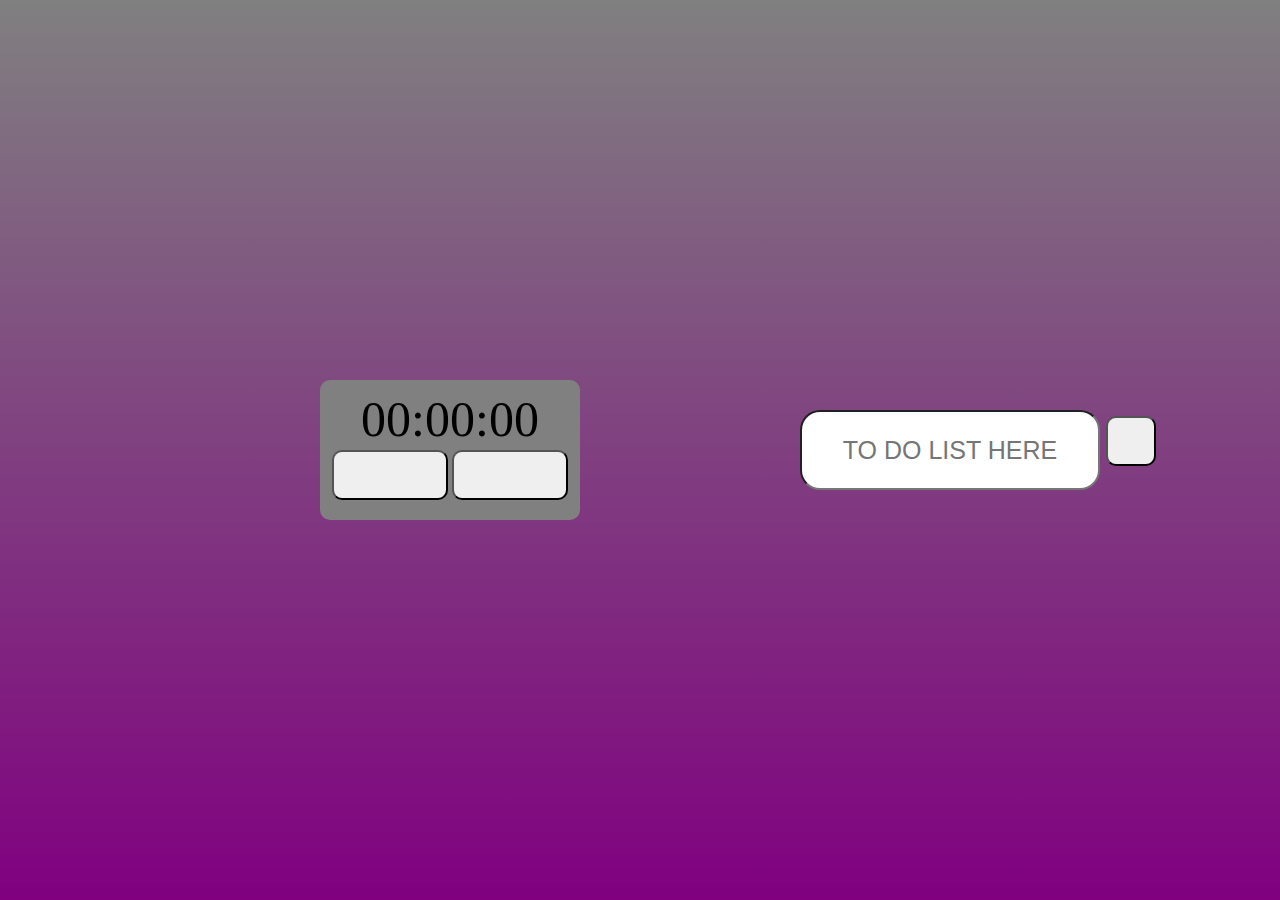
<file: index.html>
<!DOCTYPE html>
<html lang="en">
<head>
    <meta charset="UTF-8">
    <meta name="viewport" content="width=device-width, initial-scale=1.0">
    <title>Task Helper</title>
    <link rel="stylesheet" href="https://cdnjs.cloudflare.com/ajax/libs/font-awesome/6.6.0/css/all.min.css" integrity="sha512-Kc323vGBEqzTmouAECnVceyQqyqdsSiqLQISBL29aUW4U/M7pSPA/gEUZQqv1cwx4OnYxTxve5UMg5GT6L4JJg==" crossorigin="anonymous" referrerpolicy="no-referrer" />

    <link rel="stylesheet" href="./css/style.css">
</head>
<body>
    <div class="container-time">
      <div class="TimeClock">

        <div class="time-num" id="timer">
            00:00:00
        </div>

        <div class="btns">
            <button id="play-btn">
                <i class="fa-solid fa-play"></i>
            </button>

            <button id="stop-reset-btn">
                <i class="fa-solid fa-stop"></i>
            </button>
        </div>
        
      </div>
    </div>

    <div class="container-input">
        <input type="text" placeholder="TO DO LIST HERE" id="input-tds">
        <button id= "addTask-btn">
            <i class="fa-solid fa-plus"></i>
        </button>

        <div id="taskPlaceholder">
            
        </div>
    </div>


<script src="./js/script.js"></script>
<script src="./js/todolist.js"></script>
</body>
</html>
</file>
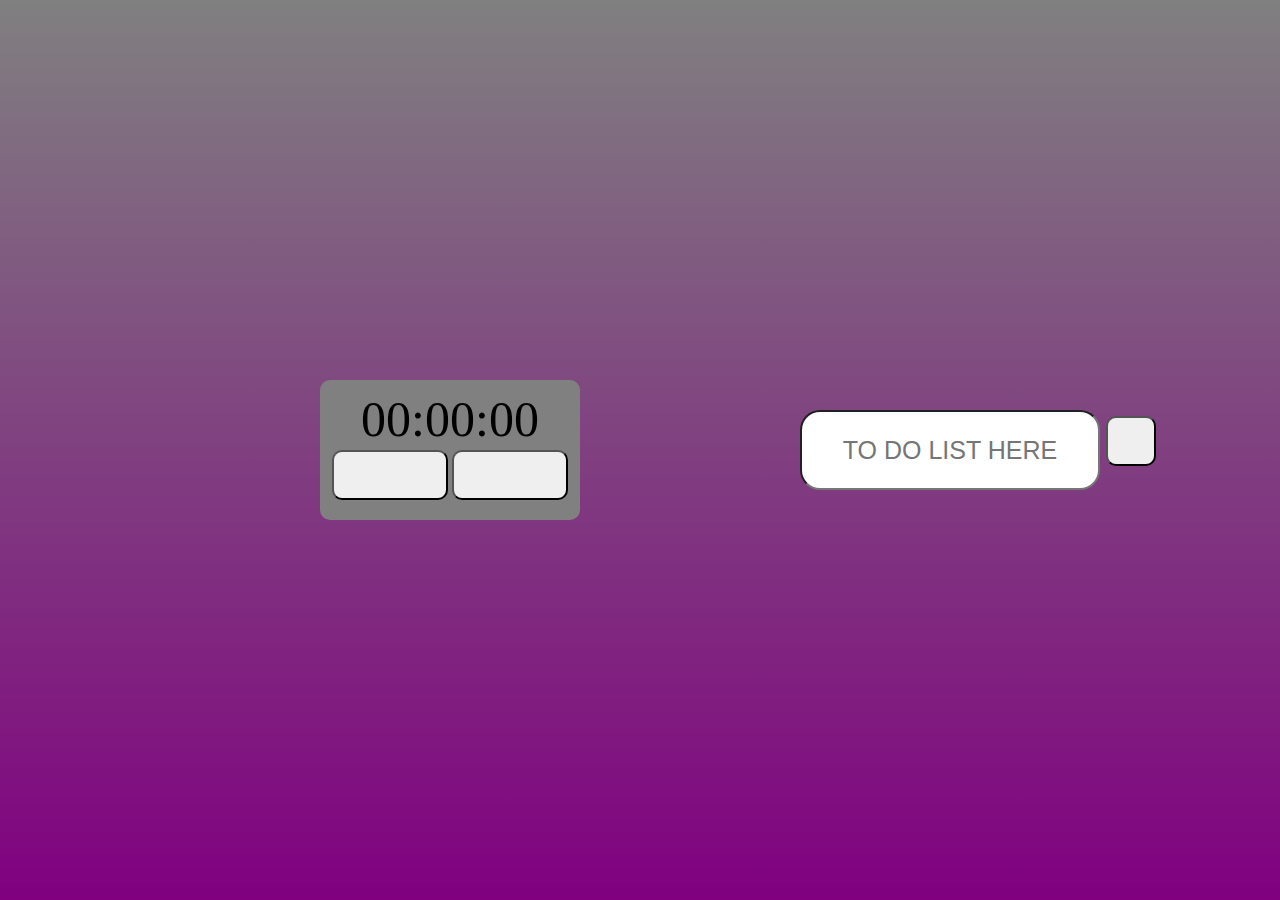
<file: pages/index.html>
<!DOCTYPE html>
<html lang="en">
<head>
    <meta charset="UTF-8">
    <meta name="viewport" content="width=device-width, initial-scale=1.0">
    <title>Task Helper</title>
    <link rel="stylesheet" href="https://cdnjs.cloudflare.com/ajax/libs/font-awesome/6.6.0/css/all.min.css" integrity="sha512-Kc323vGBEqzTmouAECnVceyQqyqdsSiqLQISBL29aUW4U/M7pSPA/gEUZQqv1cwx4OnYxTxve5UMg5GT6L4JJg==" crossorigin="anonymous" referrerpolicy="no-referrer" />

    <link rel="stylesheet" href="/css/style.css">
</head>
<body>
    <div class="container-time">
      <div class="TimeClock">

        <div class="time-num" id="timer">
            00:00:00
        </div>

        <div class="btns">
            <button id="play-btn">
                <i class="fa-solid fa-play"></i>
            </button>

            <button id="stop-reset-btn">
                <i class="fa-solid fa-stop"></i>
            </button>
        </div>
        
      </div>
    </div>

    <div class="container-input">
        <input type="text" placeholder="TO DO LIST HERE" id="input-tds">
        <button id= "addTask-btn">
            <i class="fa-solid fa-plus"></i>
        </button>

        <div id="taskPlaceholder">
            
        </div>
    </div>


<script src="/js/script.js"></script>
<script src="/js/todolist.js"></script>
</body>
</html>
</file>
<file: css/style.css>
*{
    box-sizing: border-box;
    margin: 0;
    padding: 0;
}

body{
    display: flex;
    align-items: center;
    justify-content: center;
    height: 100vh;
    background: linear-gradient(grey, purple);
}

.container-time{
    flex: 50;
    padding-left: 25%;

}

.TimeClock{
    background-color: grey;
    border-radius: 10px;
    width: 260px;
    height: 140px;
    padding: 10px;
}
.time-num{
    text-align: center;
    align-items: baseline;
    font-size: 50px ;
}
.btns{
    display: flex;
}

button{
    font-size: 30px;
    padding: 5px;
    margin: 2px;
    flex: 3;
    border-radius: 10px;
    height: 50px;
    width: 50px;
}

/* Timer CSS ABOVE */

.container-input{
    flex: 50;
    
}

input{
    flex: 5;
    font-size: 25px;
    width: 300px;
    height: 80px;
    border-radius: 20px ;
    text-align: center;
}

.task{
    margin-top: 20px;
    display: flex;
    width: 350px;
}

.task li{
    list-style: none;
    flex: 5;
    font-size: 40px;
}
</file>
